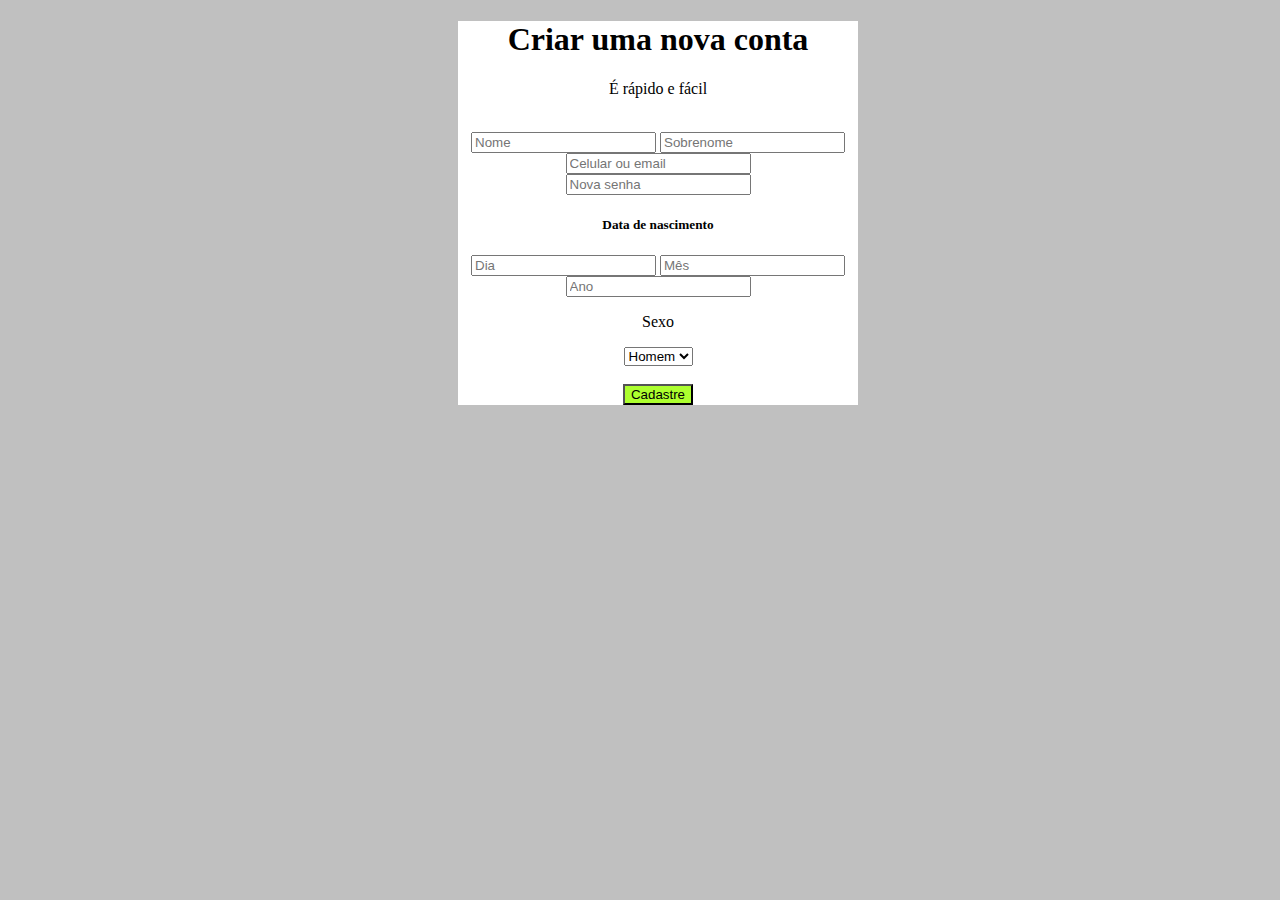
<file: Front_End/index.html>
<!DOCTYPE html>
<html lang="pt-br">
<head>
    <meta charset="UTF-8">
    <meta http-equiv="X-UA-Compatible" content="IE=edge">
    <meta name="viewport" content="width=device-width, initial-scale=1.0">
    <title>Cadastre-se</title>
    <link rel="stylesheet" href="style.css">
    <style>
        @import url('https://fonts.googleapis.com/css2?family=Crimson+Text:ital@1&display=swap');
    </style>
        
</head>
<body>
    <div id="Form">
        <p><h1>Criar uma nova conta</h1></p>
        <p>É rápido e fácil</p>
        <br>
        <input type="text" placeholder="Nome">
        <input type="text" placeholder="Sobrenome">
        <br>
        <input type="text" placeholder="Celular ou email">
        <br>
        <input type="text" placeholder="Nova senha">
        <p><h5>Data de nascimento</h5></p>
        <input type="number" placeholder="Dia">
        <input type="number" placeholder="Mês">
        <input type="number" placeholder="Ano">
        <br>
        <p>Sexo</p>
        <select name="select">
            <option value="valor1">Homem</option>
            <option value="valor2">Mulher</option>
            <option value="valor3">Outro</option>
          </select>
        <br>
        <br>
        <button>Cadastre</button>
    </div>
</body>
</html>
</file>
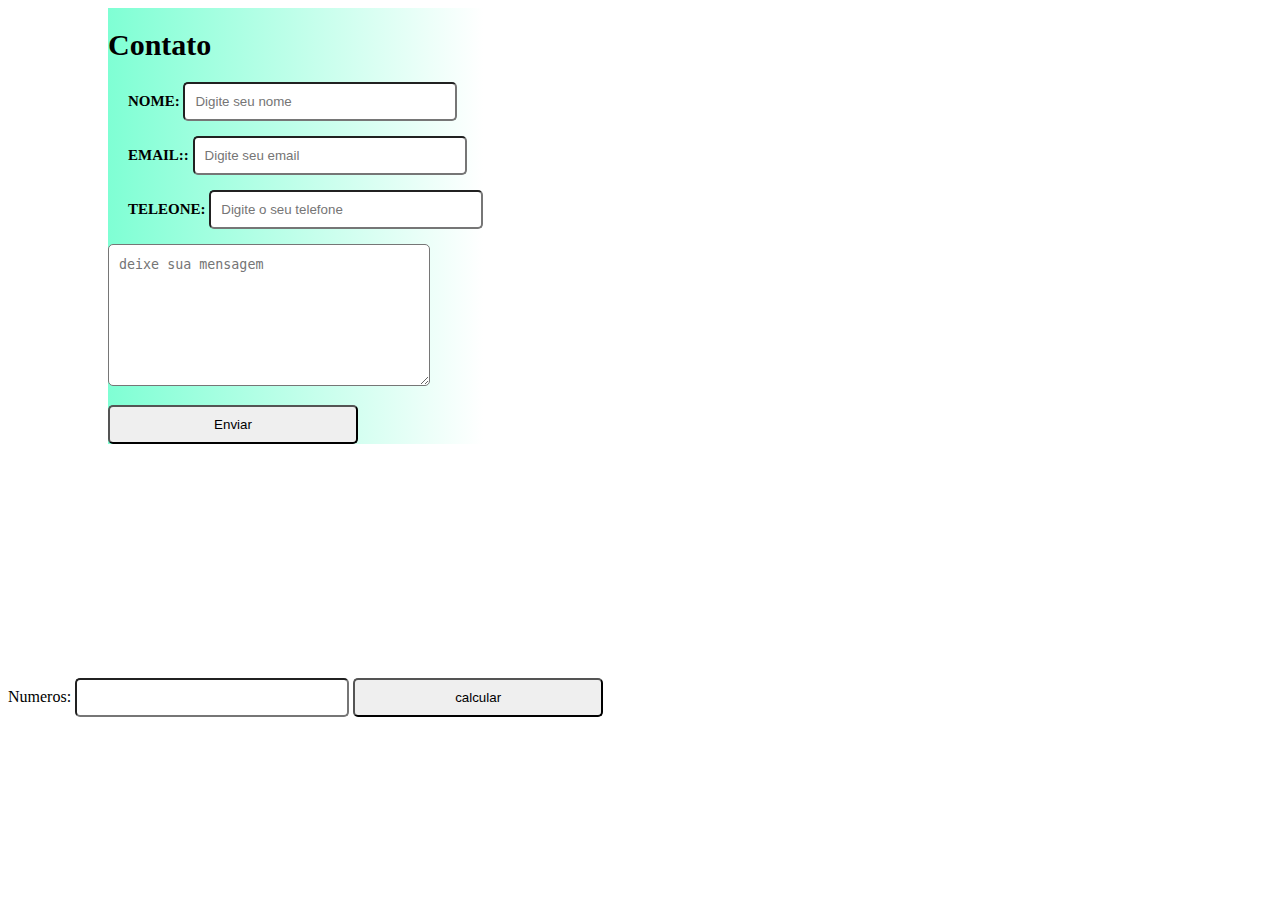
<file: projeto4/index.html>
<!DOCTYPE html>
<html lang="pt-br">
<head>
    <meta charset="UTF-8">
    <meta http-equiv="X-UA-Compatible" content="IE=edge">
    <meta name="viewport" content="width=device-width, initial-scale=1.0">
    <link rel="stylesheet" href="estilo.css">
    <title>Document</title>
</head>
<body>
    <form name="form">
        <h1>Contato</h1>
        <p class="nome">
            <label for="nome">NOME: </label>
            <input type="text" id="nomeid" placeholder="Digite seu nome" name ="nome" required="required">
        </p>
        <p class="email">
            <label for="email">EMAIL:: </label>
            <input type="text" id="emailid" placeholder="Digite seu email" name ="email" required="required">
        </p>
        <p class="telefone">
            <label for="telefone" id="telefone">TELEONE: </label>
            <input placeholder="Digite o seu telefone" name="telefone" type="text" required="required">
        </p>
        <p>
            <textarea placeholder="deixe sua mensagem"></textarea>
        </p>

        <input type="submit" onclick="Enviar" value="Enviar">
    </form>
    <br>
    <div class="maps">
        <iframe src="https://www.google.com/maps/embed?pb=!1m18!1m12!1m3!1d3657.1215011244003!2d-46.65496679000397!3d-23.56407936160193!2m3!1f0!2f0!3f0!3m2!1i1024!2i768!4f13.1!3m3!1m2!1s0x94ce59c7dbf9ff57%3A0x4ca8eb5c4f7ecca9!2sFIAP!5e0!3m2!1spt-BR!2sbr!4v1684159301797!5m2!1spt-BR!2sbr" width="600" height="450" style="border:0;" allowfullscreen="" loading="lazy" referrerpolicy="no-referrer-when-downgrade"></iframe>
    </div>
    <br>
    <br>
    <p>Numeros: <input type="text" id="numeros">
    <input type="button" value="calcular" onclick="CalcQuadrado()"></p>

    <script src="script.js"></script>
</body>
</html>
</file>
<file: Front_End/style.css>
@font-face {
    font-family: Crimsom;
    src: url(https://fonts.googleapis.com/css2?family=Crimson+Text:ital@1&display=swap)
  }
body
{
    background-color: silver;
}
#Form
{
    background-color: white;
    border-color: black;
    text-align: center;
    width: 400px;
    margin-left: 450px;
}
p
{
    font-family: Crimsom;
}
button
{
    background-color: greenyellow;
}
</file>
<file: projeto4/estilo.css>
form
{
    font-size: 15px;
    background-image: linear-gradient(to right, aquamarine, white);
    max-width: 500px;
    float: left;
    margin-left: 100px;
    margin-bottom: 20px;
}
form label
{
    margin-left: 20px;
    color: #000;
    font-weight: bold;
}
h1
{
    margin-bottom: 20px;
}
input,textarea
{
    width: 250px;
    padding: 10px;
    color: #000;
    border-radius: 5px;
}
input:hover,textarea:hover
{
    border-color: #000066;
    box-shadow: 5px 0px 9px #ffff00;
    font-weight: bold;
}
textarea
{
    width: 300px;
    height: 120px;
    line-height: 20px;
}
.submit input:hover
{
    background-color: #7e7ee3;
    font-weight: bold;
    color: #fff;
    margin-left: 200px;
}
.maps
{
    width: 600px;
    height: 600px;
    margin-left: 40%;
}
</file>
